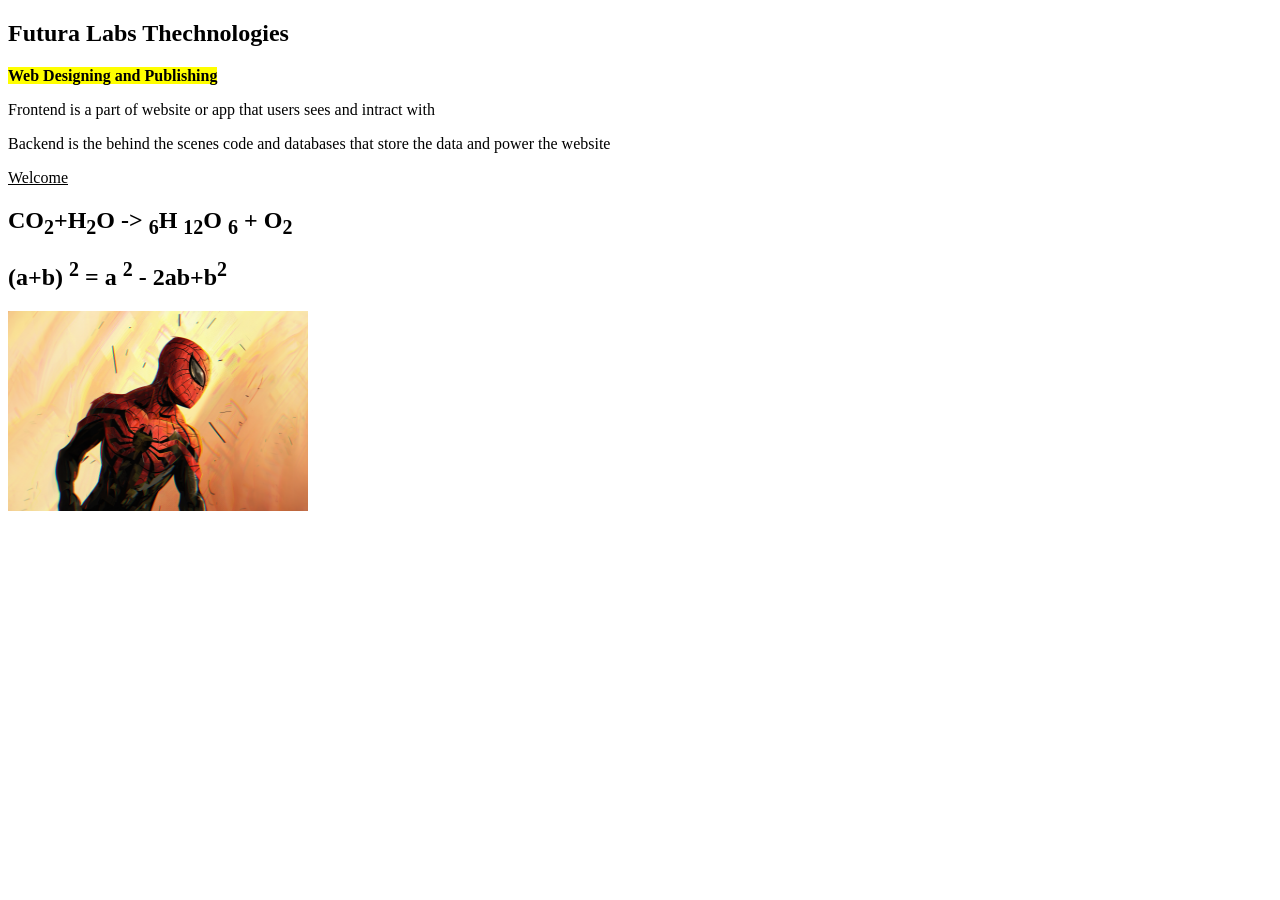
<file: qes.html>
<!DOCTYPE html>
<html>
<head>


  <title>Document</title>
</head>
<body>
  <h2> Futura Labs Thechnologies</h2>
  <mark><b>Web Designing and Publishing</b></mark>
  <p>Frontend is a part of website or app that users sees and intract with</p>
  <p>Backend is the behind the scenes code and databases that store the data and power the website</p>
  <u>Welcome</u>

  <h2>CO<sub>2</sub>+H<sub>2</sub>O ->  <sub>6</sub>H <sub>12</sub>O <sub>6</sub> + O<sub>2</sub></h2>

  <h2>(a+b) <sup>2</sup> = a <sup>2</sup> - 2ab+b<sup>2</sup></h2>
<img src="images/wallhaven-d86g9o_2560x1600.png" alt="spiderman" width="300px" height="200px">
</body>
</html>
</file>
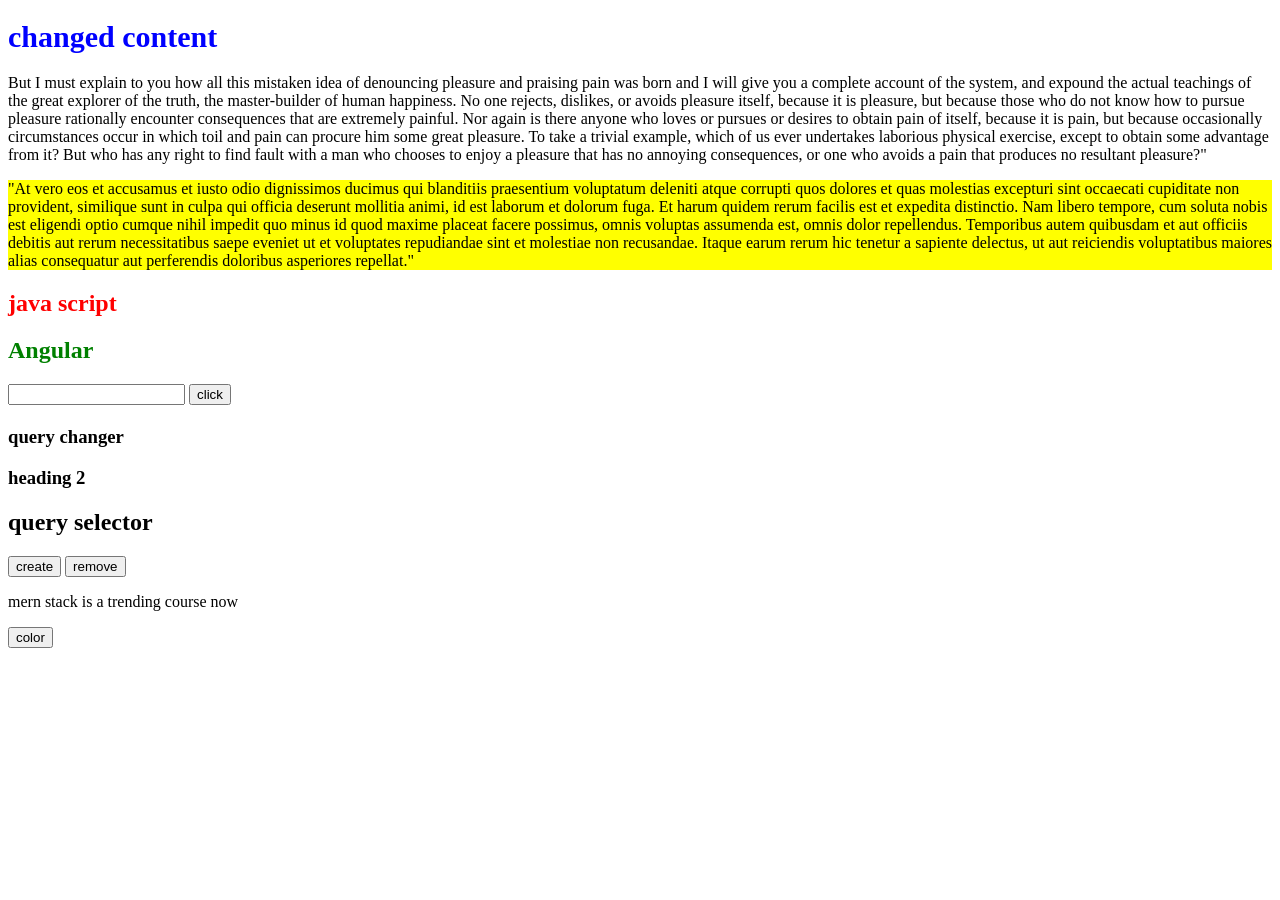
<file: js-classes/dom.html>
<!DOCTYPE html>
<html lang="en">
  <head>
    <meta charset="UTF-8" />
    <meta name="viewport" content="width=device-width, initial-scale=1.0" />
    <title>Document</title>
  </head>
  <body>

    <!-- ID-->
    
    <h1 id="head">Hello</h1>

  <!--class name-->

    <p class="para">
      But I must explain to you how all this mistaken idea of denouncing
      pleasure and praising pain was born and I will give you a complete account
      of the system, and expound the actual teachings of the great explorer of
      the truth, the master-builder of human happiness. No one rejects,
      dislikes, or avoids pleasure itself, because it is pleasure, but because
      those who do not know how to pursue pleasure rationally encounter
      consequences that are extremely painful. Nor again is there anyone who
      loves or pursues or desires to obtain pain of itself, because it is pain,
      but because occasionally circumstances occur in which toil and pain can
      procure him some great pleasure. To take a trivial example, which of us
      ever undertakes laborious physical exercise, except to obtain some
      advantage from it? But who has any right to find fault with a man who
      chooses to enjoy a pleasure that has no annoying consequences, or one who
      avoids a pain that produces no resultant pleasure?"
    </p>
    <p class="para">
      "At vero eos et accusamus et iusto odio dignissimos ducimus qui blanditiis
      praesentium voluptatum deleniti atque corrupti quos dolores et quas
      molestias excepturi sint occaecati cupiditate non provident, similique
      sunt in culpa qui officia deserunt mollitia animi, id est laborum et
      dolorum fuga. Et harum quidem rerum facilis est et expedita distinctio.
      Nam libero tempore, cum soluta nobis est eligendi optio cumque nihil
      impedit quo minus id quod maxime placeat facere possimus, omnis voluptas
      assumenda est, omnis dolor repellendus. Temporibus autem quibusdam et aut
      officiis debitis aut rerum necessitatibus saepe eveniet ut et voluptates
      repudiandae sint et molestiae non recusandae. Itaque earum rerum hic
      tenetur a sapiente delectus, ut aut reiciendis voluptatibus maiores alias
      consequatur aut perferendis doloribus asperiores repellat."
    </p>

      <!--tag name -->
    <h2>java script</h2>
    <h2> Angular </h2>

    <!--name attribute-->
    <input type="text" name="username">
    <input type="button" value="click" onclick="message()">

    <h1 id="head1"></h1>

   <!-- css selector-->

   <!-- class selector-->
    <h3 class="head2">heading 1</h3>
    <h3 class="head2"> heading 2</h3>

    <!--id selector-->
    <h2 id="head3"> heading 3</h2>

    <!--create and remove element using dom , -->
    <input type="button" value="create" onclick="create()">
    <input type="button" value="remove" onclick="remove()" >

    <!-- add event listner  -->

    <p id="parag">mern stack is a trending course now</p>
    <input type="button" value="color" id="btn">



    <script src="dom.js"></script>
  </body>
</html>
</file>
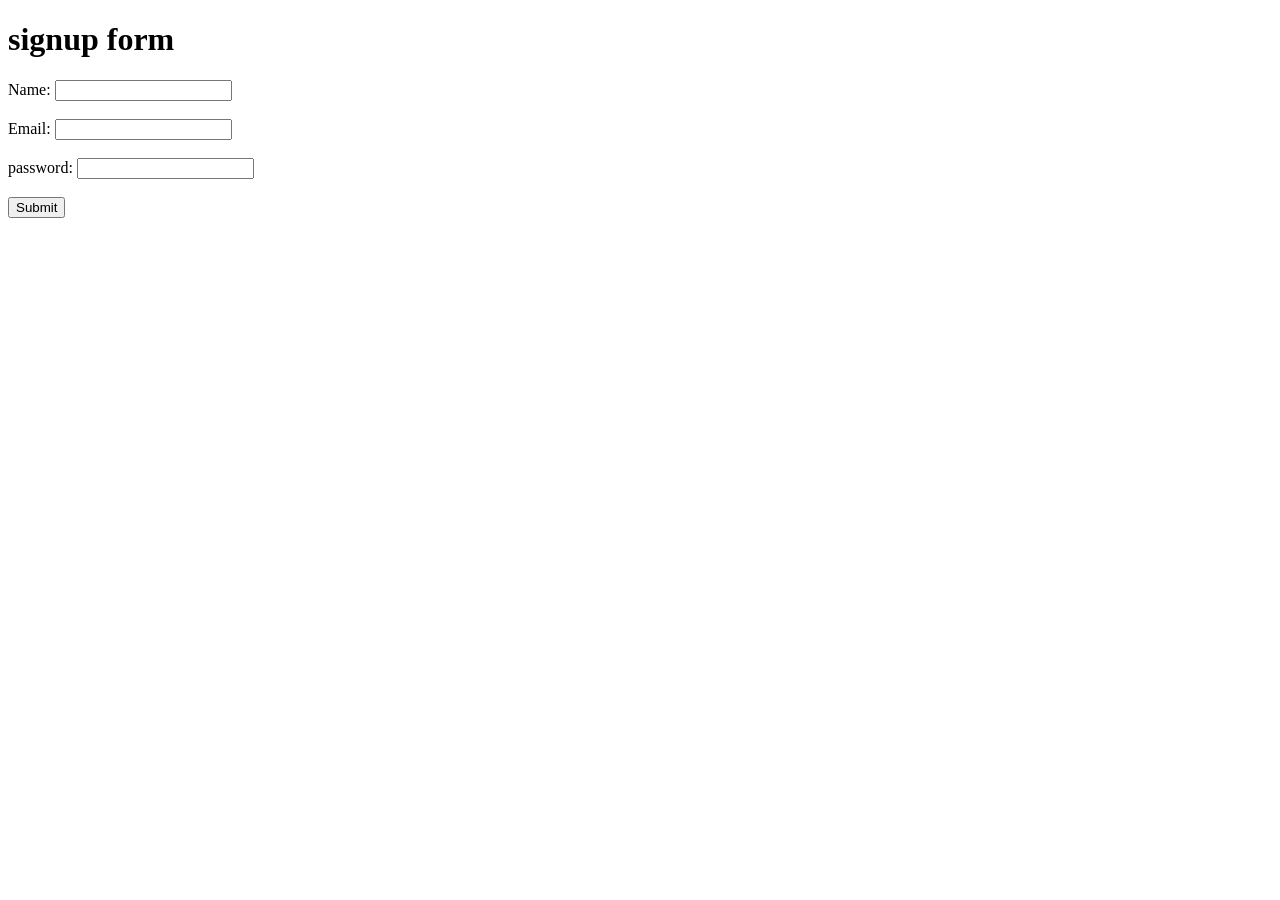
<file: js-classes/formValidation.html>
<!DOCTYPE html>
<html lang="en">
  <head>
    <meta charset="UTF-8" />
    <meta name="viewport" content="width=device-width, initial-scale=1.0" />
    <title>Form Validation</title>
  </head>
  <body>
    <h1>signup form</h1>

    <form action="" id="form" onsubmit="return validateForm()">
      Name: <input type="text" id="name" /> <br />
      <br />
      Email: <input type="text" id="email" /> <br />
      <br />
      password: <input type="text" id="password" /> <br />
      <br />
      <button>Submit</button>
    </form>

    <p id="error"></p>

    <script>
      function validateForm() {
        let name = document.getElementById("name").value;
        let email = document.getElementById("email").value;
        let password = document.getElementById("password").value;

        let error = document.getElementById("error");

        error.innerHTML = " ";

        if (name === "" || email === "" || password === "") {
          error.innerHTML = "All fields are required";
           return false;
        }
            if (!email.includes('@') || !email.includes(".")){
              error.innerHTML = 'please Enter a valid email'
              return false;
            }

            // let pattern = /[a-zA-Z0-9]/
            if (password.length <6 ) {
               error.innerHTML = 'password must be atleast 6 characters'
               return false; 
            }

            alert("form submitted successfully")
            return true;
           
      }
    </script>
  </body>
</html>
</file>
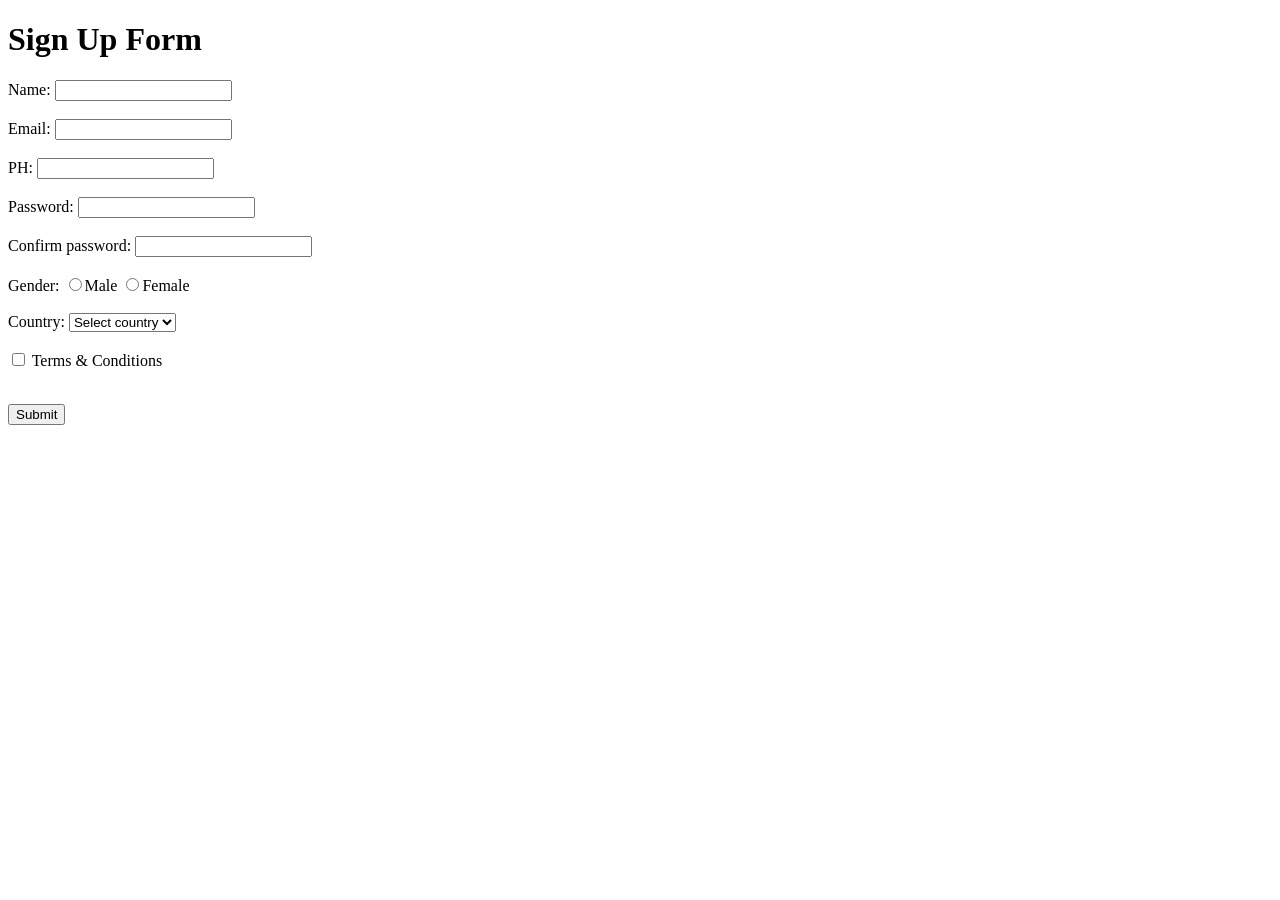
<file: js-qes/formvalidation.html>
<!DOCTYPE html>
<html lang="en">
<head>
  <meta charset="UTF-8">
  <meta name="viewport" content="width=device-width, initial-scale=1.0">
  <title>formvalidation</title>
</head>
<body>

  <h1>Sign Up Form</h1>
  <form id="form" action="" onsubmit="return validation()" >
    Name: <input type="text" id="name"> <br> <br>
    Email: <input type="text" name="" id="email"><br> <br>
    PH: <input type="text" id="phone"><br> <br>
    Password: <input type="text" name="" id="password"><br> <br>
    Confirm password: <input type="text" id="confirmpassword"><br> <br>
    Gender: <input type="radio" name="Gender" value="male" id="" >Male
            <input type="radio" name="Gender" value="female" id="">Female<br><br>
    Country: <select name="" id="country">
      <option value="">Select country</option>
      <option value="usa">USA</option>
      <option value="india">INDIA</option>
      <option value="uk">UK</option>
    </select>        <br> <br>

    <label for="">
      <input type="checkbox" id="terms"> Terms & Conditions
    </label> <br><br>

    <p id="error"> </p>

    <button id="submit">Submit</button>



  </form>

  <script>

    function validation(){
      let name = document.getElementById('name').value.trim()
      let email = document.getElementById('email').value.trim()
      let phone = document.getElementById('phone').value.trim()
      let password = document.getElementById('password').value
      let confirmpassword = document.getElementById('confirmpassword').value
      let gender = document.querySelector("input[name='Gender']:checked") 
      let country = document.getElementById("country").value
      let terms = document.getElementById("terms").checked

      let error = document.getElementById('error')
      error.innerHTML = " " ; 

      if ( name === "" || name.length < 3 || !/[A-Za-z]+$/.test(name) ){
        error.innerHTML = "Enter a valid full name (only letter, minimum 3 characters)"
        return false
      }
      if ( email === "" || !email.includes('@') || !email.includes('.')) {
        error.innerHTML = 'enter a valid email'
        return false
      }
      if ( phone === "" || !/^[0-9]{10}$/.test(phone)) {
        error.innerHTML = 'enter a valid 10 digit phone number'
        return false
      }
      if (password.length < 6 ) {
        error.innerHTML = 'password should have a minimum 6 or 8 characters'
        return false
      }
      if (password !== confirmpassword) {
        error.innerHTML = "password do not match"
        return false
      }
      if( !gender ){
        error.innerHTML = 'please select a gender'
        return false
      }
      if(country === "") {
        error.innerHTML = 'please select the country'
        return false
      }
      if(!terms) {
        error.innerHTML = 'You must agree to the terms and condition'
        return false
      }
      alert('form submitted successfully');
    return true 
    }
    
  </script>
  
</body>
</html>
</file>
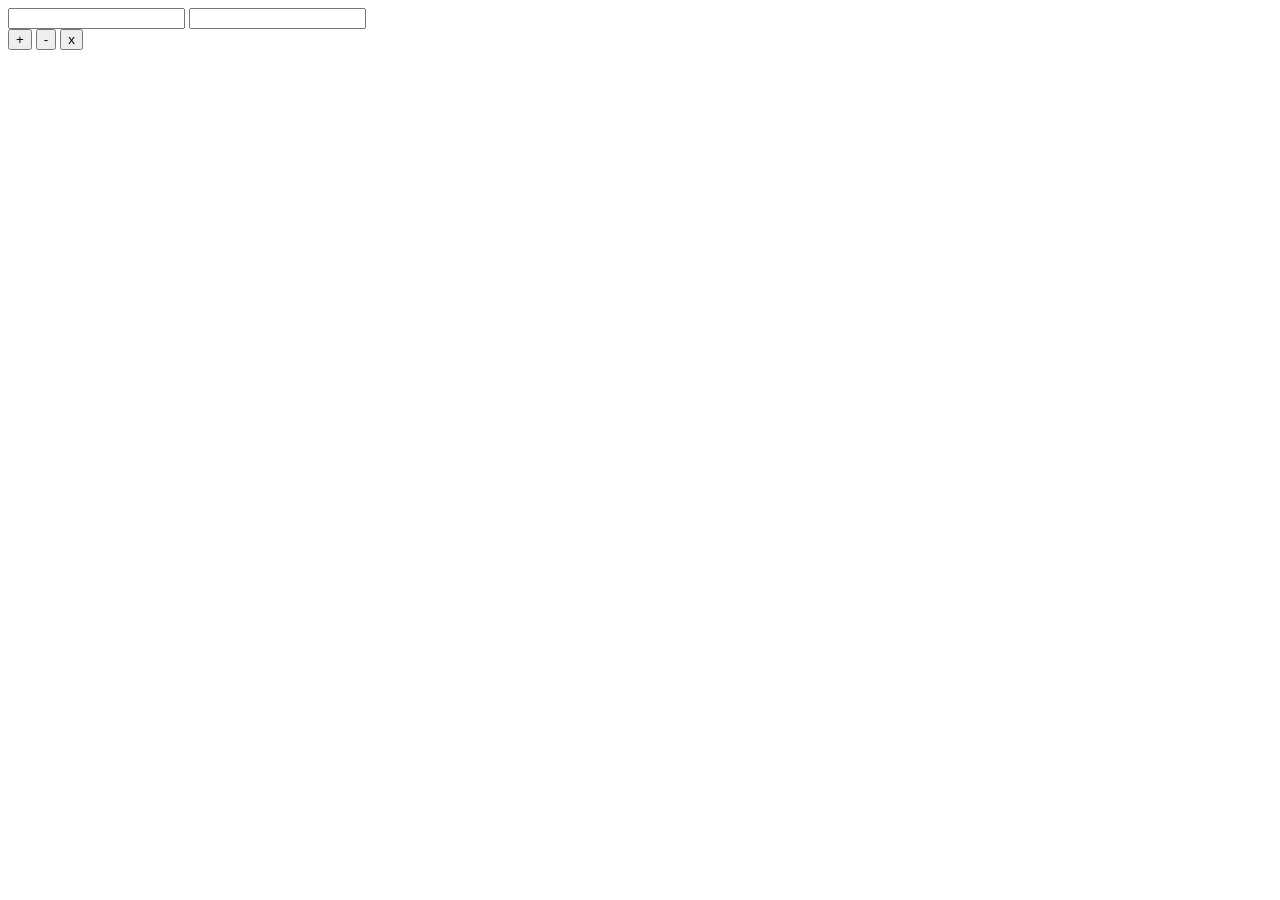
<file: js-qes/mini-calc.html>
<!DOCTYPE html>
<html lang="en">
<head>
  <meta charset="UTF-8">
  <meta name="viewport" content="width=device-width, initial-scale=1.0">
  <title>Document</title>
</head>
<body>

  <input type="text" id="first">
  <input type="text" id="second">

  <div>
    <button onclick="calculate('+')">+</button>
    <button onclick="calculate('-')">-</button>
    <button onclick="calculate('*')">x</button>


  </div>

  <h1 class="result"></h1>

  <script src="mini-calc.js"></script>
</body>
</html>
</file>
